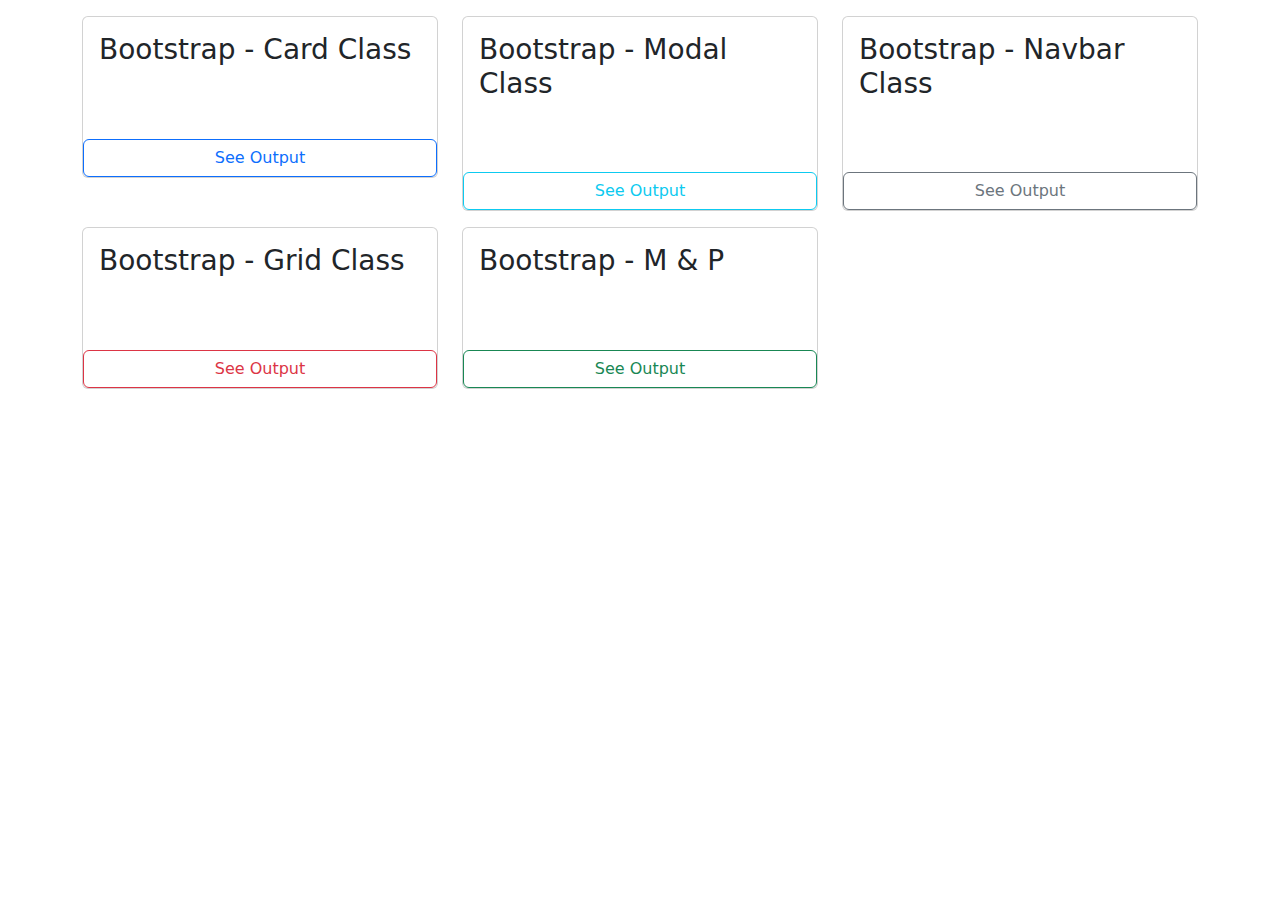
<file: index.html>
<!DOCTYPE html>
<html lang="en">
<head>
    <meta charset="UTF-8">
    <meta name="viewport" content="width=device-width, initial-scale=1.0">
    <link href="https://cdn.jsdelivr.net/npm/bootstrap@5.0.2/dist/css/bootstrap.min.css" rel="stylesheet" integrity="sha384-EVSTQN3/azprG1Anm3QDgpJLIm9Nao0Yz1ztcQTwFspd3yD65VohhpuuCOmLASjC" crossorigin="anonymous">
    <link rel="stylesheet" href="./style.css" >
    <title>Bootstrap</title>
</head>
<body>
    <div class="container">
        <div class="row pt-3">
            <div class="col-md-4" >
                <div class="card">
                    <div class="card-body">
                        <h3 class="card-title">Bootstrap - Card Class</h3>
                    </div>
                    <a class="btn btn-outline-primary mt-5" href="./Card/index.html" target="_blank">See Output</a>
                </div>
            </div>

            <div class="col-md-4">
                <div class="card">
                    <div class="card-body">
                        <h3 class="card-title">Bootstrap - Modal Class</h3>
                    </div>
                    <a class="btn btn-outline-info mt-5" href="./Modal/index.html" target="_blank">See Output</a>
                </div>
            </div>

            <div class="col-md-4">
                <div class="card">
                    <div class="card-body">
                        <h3 class="card-title">Bootstrap - Navbar Class</h3>
                    </div>
                    <a class="btn btn-outline-secondary mt-5" target="_blank" href="./Navbar/index.html">See Output</a>
                </div>
            </div>

            <div class="col-md-4 mt-3">
                <div class="card">
                    <div class="card-body">
                        <h3 class="card-title">Bootstrap - Grid Class</h3>
                    </div>
                    <a class="btn btn-outline-danger mt-5" target="_blank" href="./RowandCol/index.html">See Output</a>
                </div>
            </div>

            <div class="col-md-4 mt-3">
                <div class="card">
                    <div class="card-body">
                        <h3 class="card-title">Bootstrap - M & P</h3>
                    </div>
                    <a class="btn btn-outline-success mt-5" target="_blank" href="./MandP/index.html">See Output</a>
                </div>
            </div>
        </div>
    </div>

    <script src="https://cdn.jsdelivr.net/npm/bootstrap@5.0.2/dist/js/bootstrap.bundle.min.js" integrity="sha384-MrcW6ZMFYlzcLA8Nl+NtUVF0sA7MsXsP1UyJoMp4YLEuNSfAP+JcXn/tWtIaxVXM" crossorigin="anonymous"></script>
</body>
</html>
</file>
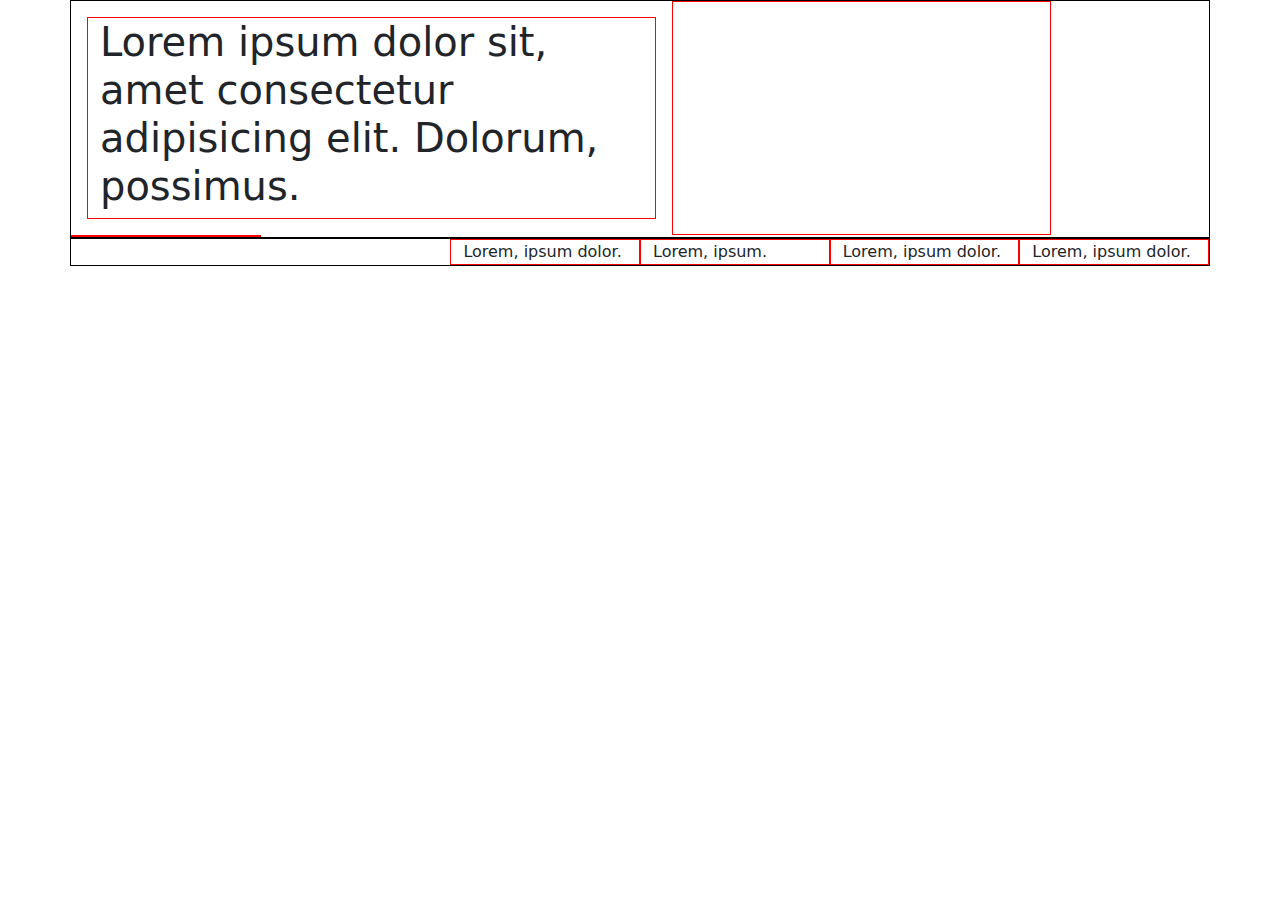
<file: MandP/index.html>
<!DOCTYPE html>
<html lang="en">
    <head>
        <meta charset="UTF-8" />
        <meta name="viewport" content="width=device-width, initial-scale=1.0" />
        <title>Row & Col</title>
        <link
            href="https://cdn.jsdelivr.net/npm/bootstrap@5.3.3/dist/css/bootstrap.min.css"
            rel="stylesheet"
            integrity="sha384-QWTKZyjpPEjISv5WaRU9OFeRpok6YctnYmDr5pNlyT2bRjXh0JMhjY6hW+ALEwIH"
            crossorigin="anonymous"
        />
        <link href="./style.css" rel="stylesheet" />
    </head>
    <body>
        <div class="container">
            <div class="row">
                <div class="col-6 m-md-3">
                    <h1>Lorem ipsum dolor sit, amet consectetur adipisicing elit. Dolorum, possimus.</h1>
                </div>
                <div class="col-4"></div>
                <div class="col-2"></div>
            </div>
        </div>


        <div class="container">
            <!-- <div class="row justify-content-between"> -->
                <!-- <div class="row justify-content-around"> -->
                    <div class="row justify-content-end">
                <div class="col-2">Lorem, ipsum dolor.</div>
                <div class="col-2">Lorem, ipsum.</div>
                <div class="col-2">Lorem, ipsum dolor.</div>
                <div class="col-2">Lorem, ipsum dolor.</div>
            </div>
        </div>
        <!-- Link JS file -->
        <script
            src="https://cdn.jsdelivr.net/npm/@popperjs/core@2.11.8/dist/umd/popper.min.js"
            integrity="sha384-I7E8VVD/ismYTF4hNIPjVp/Zjvgyol6VFvRkX/vR+Vc4jQkC+hVqc2pM8ODewa9r"
            crossorigin="anonymous"
        ></script>
        <script
            src="https://cdn.jsdelivr.net/npm/bootstrap@5.3.3/dist/js/bootstrap.min.js"
            integrity="sha384-0pUGZvbkm6XF6gxjEnlmuGrJXVbNuzT9qBBavbLwCsOGabYfZo0T0to5eqruptLy"
            crossorigin="anonymous"
        ></script>
    </body>
</html>
</file>
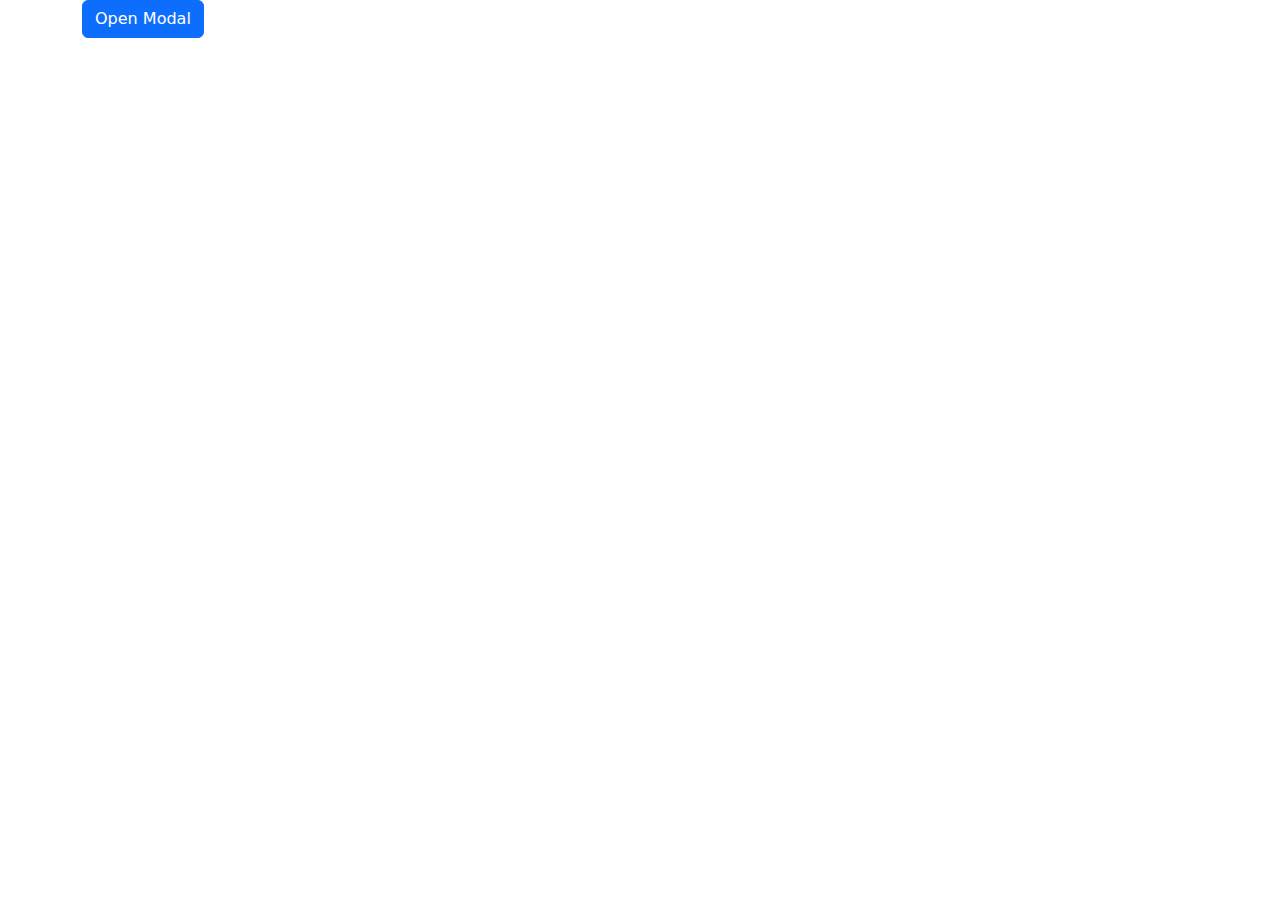
<file: Modal/index.html>
<!DOCTYPE html>
<html lang="en">
<head>
    <meta charset="UTF-8">
    <meta name="viewport" content="width=device-width, initial-scale=1.0">
    <link href="https://cdn.jsdelivr.net/npm/bootstrap@5.3.3/dist/css/bootstrap.min.css" rel="stylesheet" integrity="sha384-QWTKZyjpPEjISv5WaRU9OFeRpok6YctnYmDr5pNlyT2bRjXh0JMhjY6hW+ALEwIH" crossorigin="anonymous">
    <title>Modal - Bootstrap</title>
</head>
<body>
    <div class="container">
        <div class="row">
            <div class="col-md-4">
                <!-- Modal Button -->
                <button class="btn btn-primary" data-bs-toggle="modal" data-bs-target="#mymodal">Open Modal</button>
                <!-- Modal Container -->
                <div class="modal fade" id="mymodal" data-bs-backdrop="static">
                    <div class="modal-dialog" >
                        <div class="modal-content">
                            <div class="modal-header">
                                <h1 class="modal-title">M S Dhoni</h1>
                            </div>
                            <p class="modal-body">Mahendra Singh Dhoni (/məˈheɪndrə ˈsɪŋ dhæˈnɪ/ ⓘ; born 7 July 1981) is an Indian professional cricketer who plays as a right handed batter and a wicket-keeper. Widely regarded as one of the most prolific wicket-keeper-batsmen and captains, he represented the Indian cricket team and was the captain of the side in limited-overs formats from 2007 to 2017 and in test cricket from 2008 to 2014. Dhoni has captained the most international matches and is the most successful Indian captain. He has led India to victory in the 2011 Cricket World Cup, the 2007 ICC World</p>
                            <div class="modal-footer">
                                <button class="btn btn-outline-danger" data-bs-dismiss="modal">Close</button>
                            </div>
                        </div>
                    </div>
                </div>
            </div>
        </div>
    </div>

    <script src="https://cdn.jsdelivr.net/npm/@popperjs/core@2.11.8/dist/umd/popper.min.js" integrity="sha384-I7E8VVD/ismYTF4hNIPjVp/Zjvgyol6VFvRkX/vR+Vc4jQkC+hVqc2pM8ODewa9r" crossorigin="anonymous"></script>
    <script src="https://cdn.jsdelivr.net/npm/bootstrap@5.3.3/dist/js/bootstrap.min.js" integrity="sha384-0pUGZvbkm6XF6gxjEnlmuGrJXVbNuzT9qBBavbLwCsOGabYfZo0T0to5eqruptLy" crossorigin="anonymous"></script>
</body>
</html>
</file>
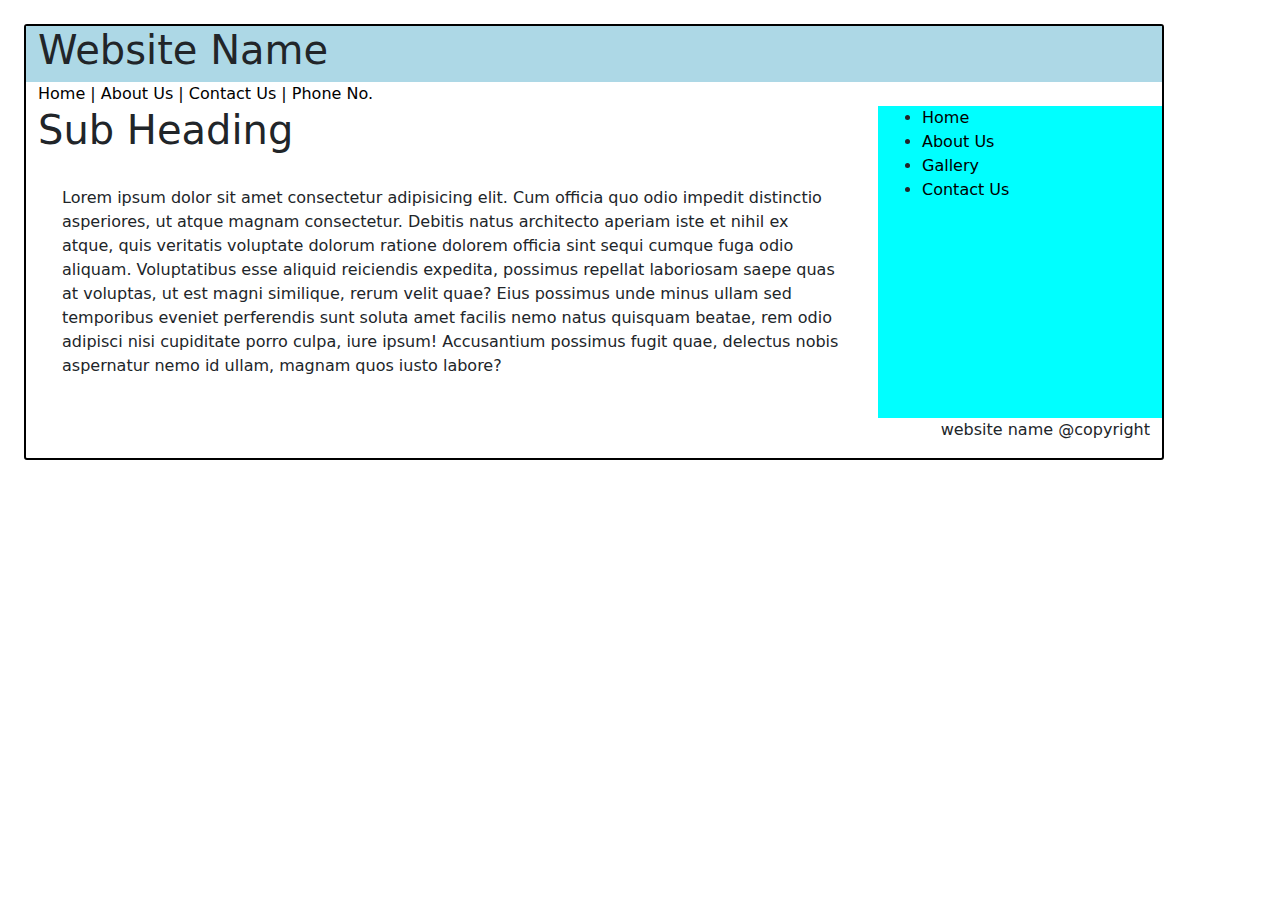
<file: RowandCol/index.html>
<!DOCTYPE html>
<html lang="en">
    <head>
        <meta charset="UTF-8" />
        <meta name="viewport" content="width=device-width, initial-scale=1.0" />
        <title>Row & Col</title>
        <link
            href="https://cdn.jsdelivr.net/npm/bootstrap@5.3.3/dist/css/bootstrap.min.css"
            rel="stylesheet"
            integrity="sha384-QWTKZyjpPEjISv5WaRU9OFeRpok6YctnYmDr5pNlyT2bRjXh0JMhjY6hW+ALEwIH"
            crossorigin="anonymous"
        />
        <link href="./style.css" rel="stylesheet" />
    </head>
    <body>
        <div class="container m-4">
            <!-- First Row -->
            <div class="row" id="header">
                <div class="col-12">
                    <h1>Website Name</h1>
                </div>
            </div>
            <!-- Second Row -->
            <div class="row">
                <div class="col-12">
                    <a href="#">Home |</a>
                    <a href="#">About Us |</a>
                    <a href="#">Contact Us |</a>
                    <a href="#">Phone No.</a>
                </div>
            </div>
            <!-- Third Row -->
            <div class="row">
                <div class="col-9">
                    <h1>Sub Heading</h1>
                    <p class="p-4">
                        Lorem ipsum dolor sit amet consectetur adipisicing elit.
                        Cum officia quo odio impedit distinctio asperiores, ut
                        atque magnam consectetur. Debitis natus architecto
                        aperiam iste et nihil ex atque, quis veritatis voluptate
                        dolorum ratione dolorem officia sint sequi cumque fuga
                        odio aliquam. Voluptatibus esse aliquid reiciendis
                        expedita, possimus repellat laboriosam saepe quas at
                        voluptas, ut est magni similique, rerum velit quae? Eius
                        possimus unde minus ullam sed temporibus eveniet
                        perferendis sunt soluta amet facilis nemo natus quisquam
                        beatae, rem odio adipisci nisi cupiditate porro culpa,
                        iure ipsum! Accusantium possimus fugit quae, delectus
                        nobis aspernatur nemo id ullam, magnam quos iusto
                        labore?
                    </p>
                </div>
                <div class="col-3">
                    <ul>
                        <li><a href="#">Home</a></li>
                        <li><a href="#">About Us</a></li>
                        <li><a href="#">Gallery</a></li>
                        <li><a href="#">Contact Us</a></li>
                    </ul>
                </div>
            </div>
            <!-- Fourth Row -->
            <div class="row">
                <div class="col-12">
                    <p >website name @copyright</p>
                </div>
            </div>
        </div>

        <!-- Link JS file -->
        <script
            src="https://cdn.jsdelivr.net/npm/@popperjs/core@2.11.8/dist/umd/popper.min.js"
            integrity="sha384-I7E8VVD/ismYTF4hNIPjVp/Zjvgyol6VFvRkX/vR+Vc4jQkC+hVqc2pM8ODewa9r"
            crossorigin="anonymous"
        ></script>
        <script
            src="https://cdn.jsdelivr.net/npm/bootstrap@5.3.3/dist/js/bootstrap.min.js"
            integrity="sha384-0pUGZvbkm6XF6gxjEnlmuGrJXVbNuzT9qBBavbLwCsOGabYfZo0T0to5eqruptLy"
            crossorigin="anonymous"
        ></script>
    </body>
</html>
</file>
<file: MandP/style.css>
.container{
    border: 1px solid black;
}

.col-6, .col-4, .col-2, .col-3{
    border: 1px solid red;
}
</file>
<file: RowandCol/style.css>
.container{
    border: 2px solid black;
    border-radius: 3px;
}

#header{
    background-color: lightblue;
}

.col-3{
    background-color: cyan;
}
.col-12 a{
    color: black;
}
a{
    text-decoration: none;
}

.row .col-12 p{
    text-align: right;
}

.row .col-3 li a{
    color: black;
}
</file>
<file: style.css>
/* import Bootstrap */
@import url("https://cdn.jsdelivr.net/npm/bootstrap@5.0.2/dist/css/bootstrap.min.css");

.form-control[input]{
    outline: none;
}

.form-control::placeholder{

    border-bottom: 2px solid black;
}
</file>
